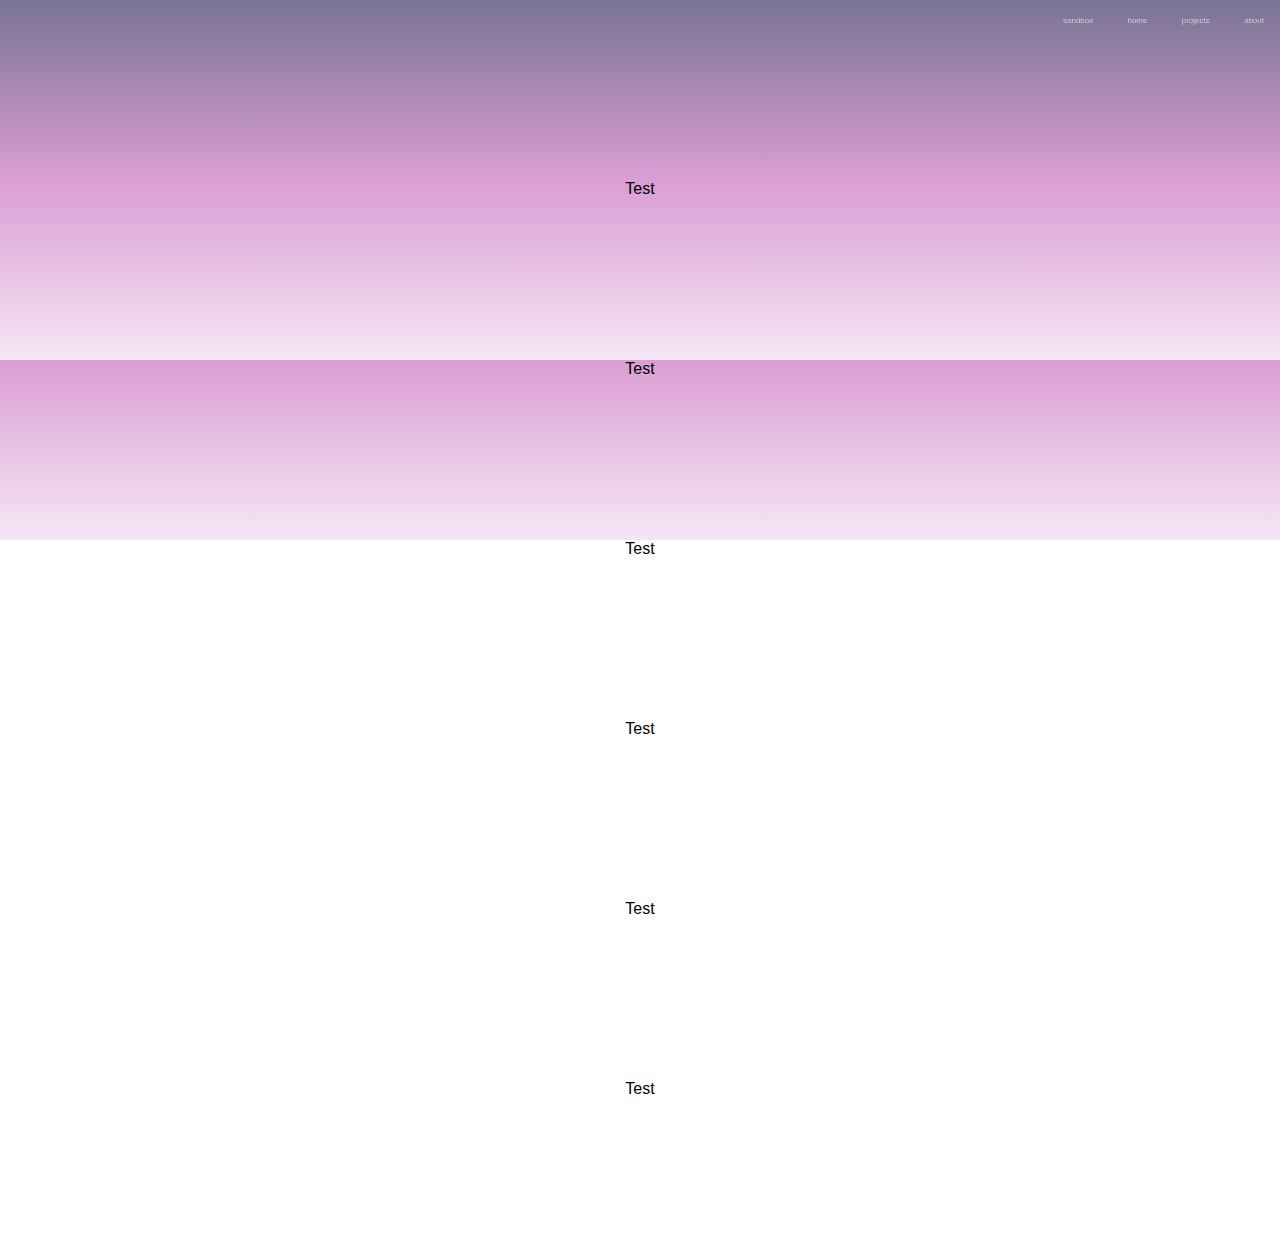
<file: index.html>
<!DOCTYPE html>
<html lang="en">
<head>
  <meta charset="UTF-8">
  <meta name="viewport" content="width=device-width, initial-scale=1.0">
  <meta http-equiv="X-UA-Compatible" content="ie=edge">
  <link rel="stylesheet" href="style.css">
  <title>Trying things out</title>
</head>

<body>

  <nav>
      <a href="" class="nav-item">sandbox</a>
      <a href=""class="nav-item">home</a>
      <a href="" class="nav-item">projects</a>
      <a href="" class="nav-item">about</a>
  </nav>

  <!-- <header>
      <h1 class="header__title gradient__header">Sandbox</h1>
  </header> -->
  
  <main>
    <section class="container gradient__one">
        <!-- <label for="">Search:</label>
        <input class="search-text" type="text">
        <button class="btn">Search</button> -->
      <ul id="output"></ul>
    </section>
    <section class="container gradient__two">
      <p>Test</p>
    </section>

    <section class="container gradient__two">  
        <p>Test</p>    
    </section>

    <section class="container">  
        <p>Test</p>    
    </section>

    <section class="container">  
        <p>Test</p>    
    </section>

    <section class="container">  
        <p>Test</p>    
    </section>

    <section class="container">  
        <p>Test</p>    
    </section>


<!-- <div class="container">
      <label for="xhr">Xhr Practice:</label>
      <button class="" id="btn-xhr">Get Sample Text</button>
      <ul id="output-xhr"></ul>
    </div> -->

  </main>
 
  <footer>
     
  </footer>

  <!-- <script src="promise.js"></script> -->
  <script src="app.js"></script>
</body>
</html>
</file>
<file: style.css>
/* RESET */
html, body, div, span, applet, object, iframe,
h1, h2, h3, h4, h5, h6, p, blockquote, pre,
a, abbr, acronym, address, big, cite, code,
del, dfn, em, img, ins, kbd, q, s, samp,
small, strike, strong, sub, sup, tt, var,
b, u, i, center,
dl, dt, dd, ol, ul, li,
fieldset, form, label, legend,
table, caption, tbody, tfoot, thead, tr, th, td,
article, aside, canvas, details, embed, 
figure, figcaption, footer, header, hgroup, 
menu, nav, output, ruby, section, summary,
time, mark, audio, video {
	margin: 0;
	padding: 0;
	border: 0;
	font-size: 100%;
	font: inherit;
	vertical-align: baseline;
}

body{
  background-color: #fff;
  font-family: arial, sans-serif;
  text-align: center;
}
header{
  
  
 

}
.header__title{

}

a {
  color: #ccc;
  list-style: none;
  text-decoration: none;
}
a:hover{
  color: #BE7F7A;
}

nav {
  background-color: none;
  /* border-bottom: 1px solid rgba(222,222,222,.7); */
  /* display: flex;
  justify-content: space-evenly; */
  font-size: .5rem;
  margin-bottom: 1rem;
  padding: 1rem 0;
  position: fixed;
  text-align: right;
  width: 100%;
}

.nav-item {
  margin: 0 1rem;
}

.container {
  /* border-bottom: .5px solid rgba(222,222,222,10); */
  min-height: 20vh;
}

/* GRADIENT PRACTICE */

/* .gradient__header {
  background-image: linear-gradient(-180deg, rgba(164,12,148,.4),rgba(32,22,79,.8));
 
} */
.gradient__one {
  background-image: linear-gradient(-180deg, rgba(32,22,79,.6), rgba(164,12,148,.4));
}
.gradient__two {
  background-image: linear-gradient(-180deg, rgba(164,12,148,.4),rgba(164,12,148,.1));
</file>
